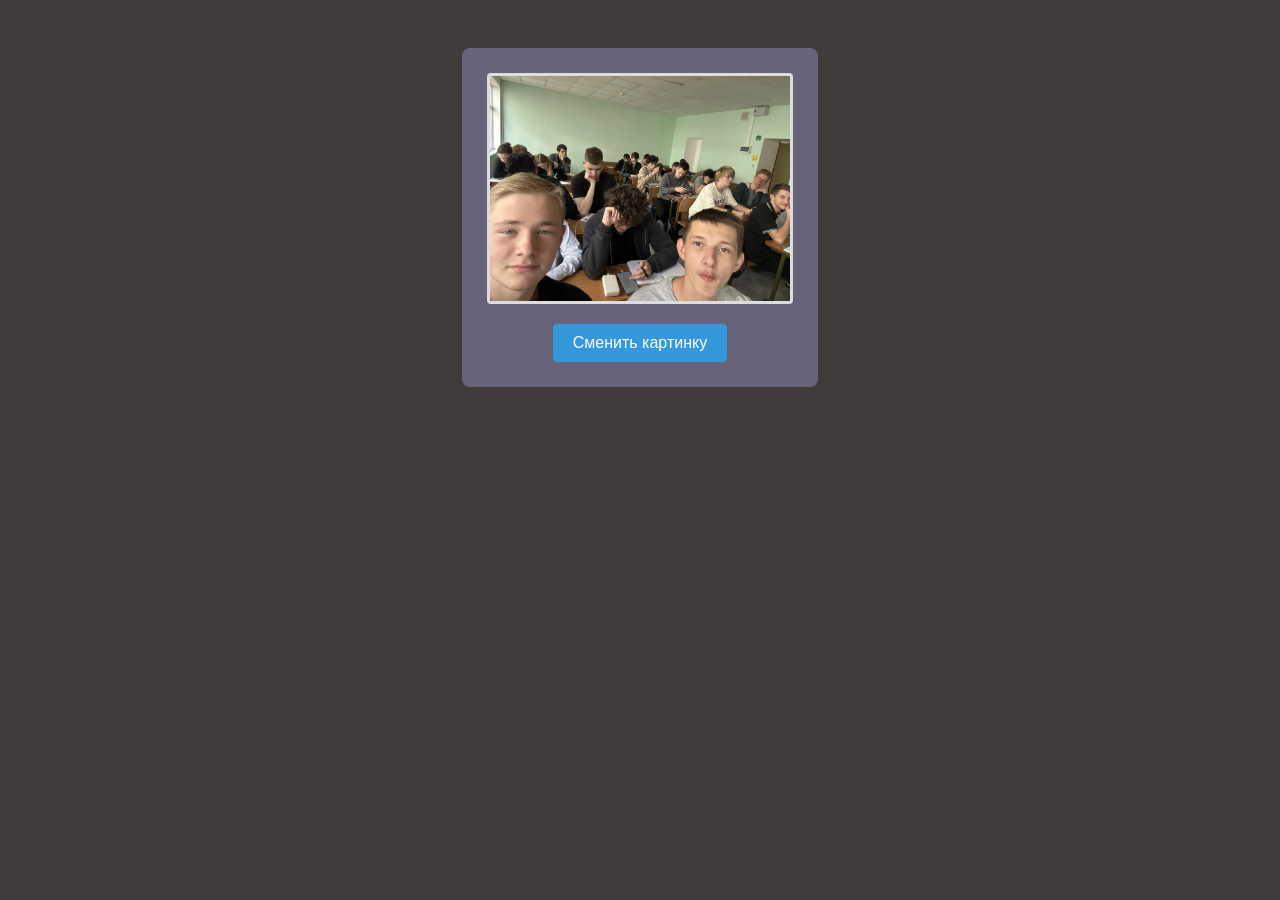
<file: index.html>
<!DOCTYPE html>
<html lang="ru">
<head>
    <meta charset="UTF-8">
    <meta name="viewport" content="width=device-width, initial-scale=1.0">
    <title>Лабораторная работа 4</title>
    <style>
        body {
            font-family: Arial, sans-serif;
            display: flex;
            flex-direction: column;
            align-items: center;
            padding: 40px;
            background: #413b3b;
        }
        .container {
            background: #66637b;
            padding: 25px;
            border-radius: 8px;
            text-align: center;
        }
        img {
            max-width: 300px;
            height: auto;
            display: block;
            margin-bottom: 20px;
            border-radius: 4px;
            border: 3px solid #ddd;
        }
        button {
            padding: 10px 20px;
            background: #3498db;
            color: #fff;
            border: none;
            border-radius: 4px;
            font-size: 16px;
            cursor: pointer;
            
        }
        button:hover {
            background: #095a91;
        }
    </style>
</head>
<body>

    <div class="container">
        <img id="myImg" src="img1.jpg" alt="Первая картинка">
        <button id="Button">Сменить картинку</button>
    </div>
    <script src="script.js"></script>
</body>
</html>
</file>
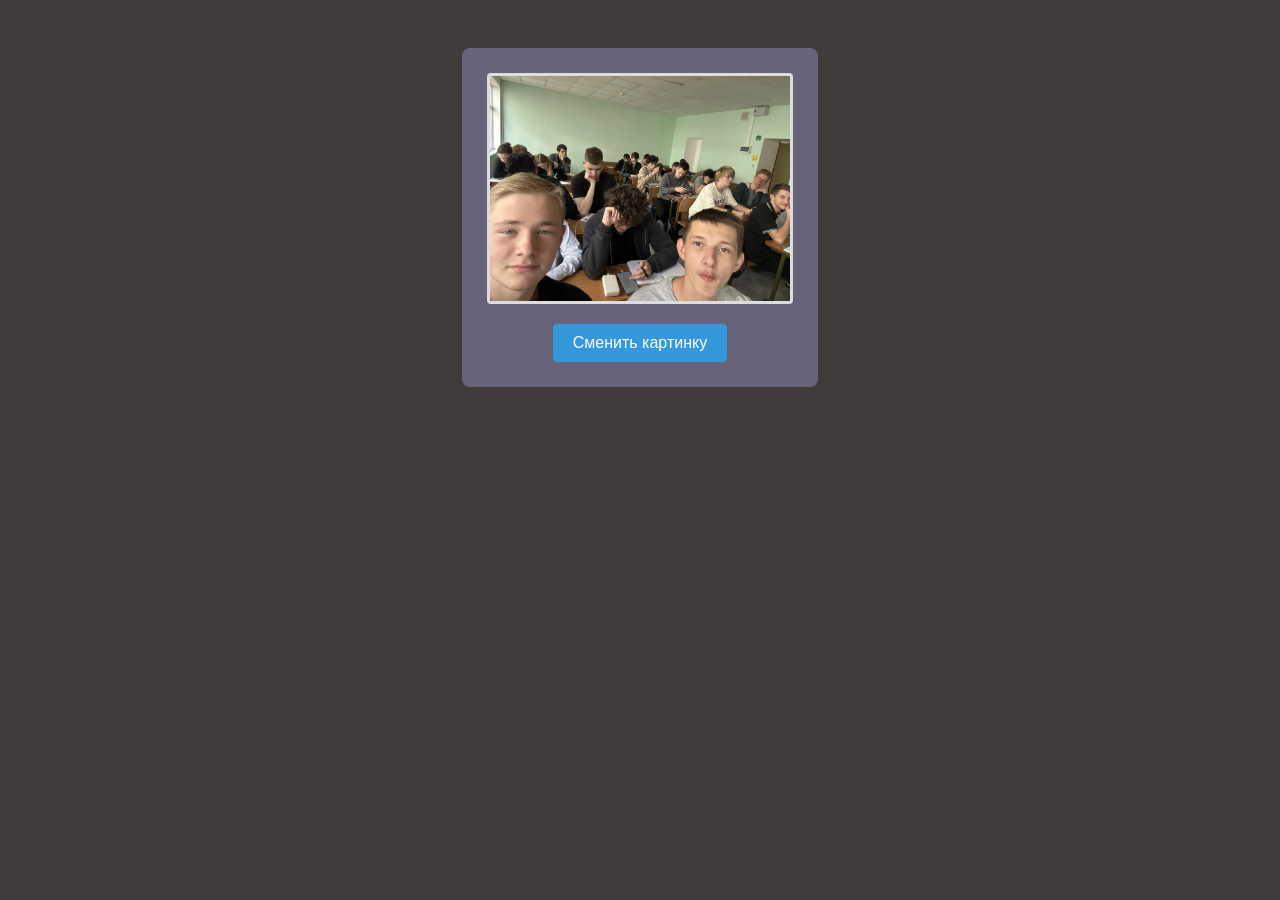
<file: lab4/index.html>
<!DOCTYPE html>
<html lang="ru">
<head>
    <meta charset="UTF-8">
    <meta name="viewport" content="width=device-width, initial-scale=1.0">
    <title>Лабораторная работа 4</title>
    <style>
        body {
            font-family: Arial, sans-serif;
            display: flex;
            flex-direction: column;
            align-items: center;
            padding: 40px;
            background: #413b3b;
        }
        .container {
            background: #66637b;
            padding: 25px;
            border-radius: 8px;
            text-align: center;
        }
        img {
            max-width: 300px;
            height: auto;
            display: block;
            margin-bottom: 20px;
            border-radius: 4px;
            border: 3px solid #ddd;
        }
        button {
            padding: 10px 20px;
            background: #3498db;
            color: #fff;
            border: none;
            border-radius: 4px;
            font-size: 16px;
            cursor: pointer;
            
        }
        button:hover {
            background: #095a91;
        }
    </style>
</head>
<body>

    <div class="container">
        <img id="myImg" src="img1.jpg" alt="Первая картинка">
        <button id="Button">Сменить картинку</button>
    </div>
    <script src="script.js"></script>
</body>
</html>
</file>
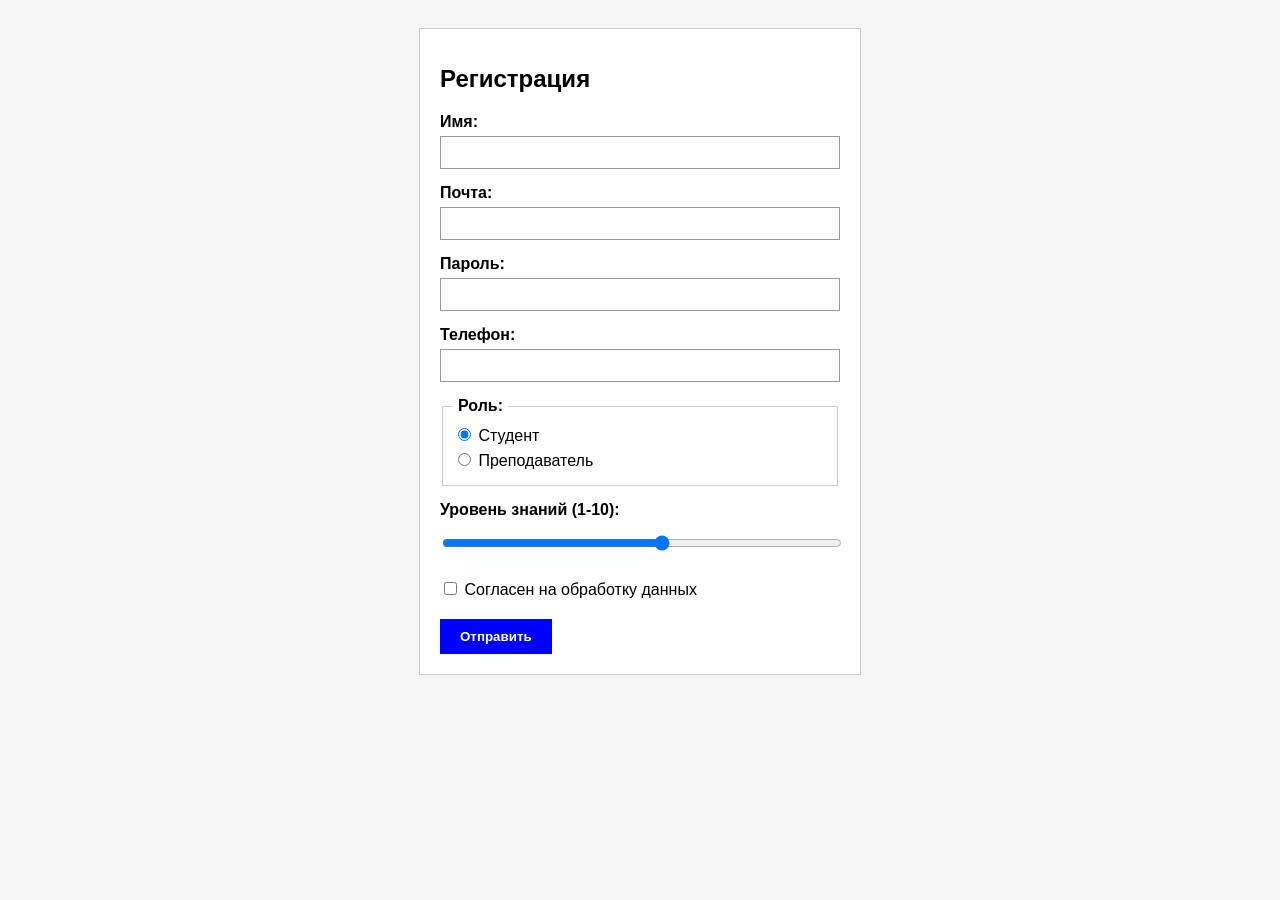
<file: lab5/index.html>
<!DOCTYPE html>
<html lang="ru">
<head>
  <meta charset="UTF-8">
  <title>Лабораторная работа 5</title>
  <link rel="stylesheet" href="style.css">
</head>
<body>
  <form class="form">
    <h1 class="form__title">Регистрация</h1>
    <div class="form__group">
      <label class="form__label" for="name">Имя:</label>
      <input class="form__input" type="text" id="name" required aria-required="true">
    </div>
    <div class="form__group">
      <label class="form__label" for="email">Почта:</label>
      <input class="form__input" type="email" id="email" required aria-required="true">
    </div>
    <div class="form__group">
      <label class="form__label" for="pass">Пароль:</label>
      <input class="form__input" type="password" id="pass" required aria-required="true">
    </div>
    <div class="form__group">
      <label class="form__label" for="phone">Телефон:</label>
      <input class="form__input" type="tel" id="phone">
    </div>
    <fieldset class="form__fieldset">
      <legend class="form__legend">Роль:</legend>
      <label class="form__radio-label">
        <input class="form__radio" type="radio" name="role" value="1" checked> Студент
      </label>
      <label class="form__radio-label">
        <input class="form__radio" type="radio" name="role" value="2"> Преподаватель
      </label>
    </fieldset>
    <div class="form__group">
      <label class="form__label" for="range">Уровень знаний (1-10):</label>
      <input class="form__input" type="range" id="range" min="1" max="10">
    </div>
    <div class="form__checkbox-group">
      <label class="form__checkbox-label">
        <input class="form__checkbox" type="checkbox" required aria-required="true"> 
        Согласен на обработку данных
      </label>
    </div>
    <button class="button button--submit" type="submit">Отправить</button>
  </form>
</body>
</html>
</file>
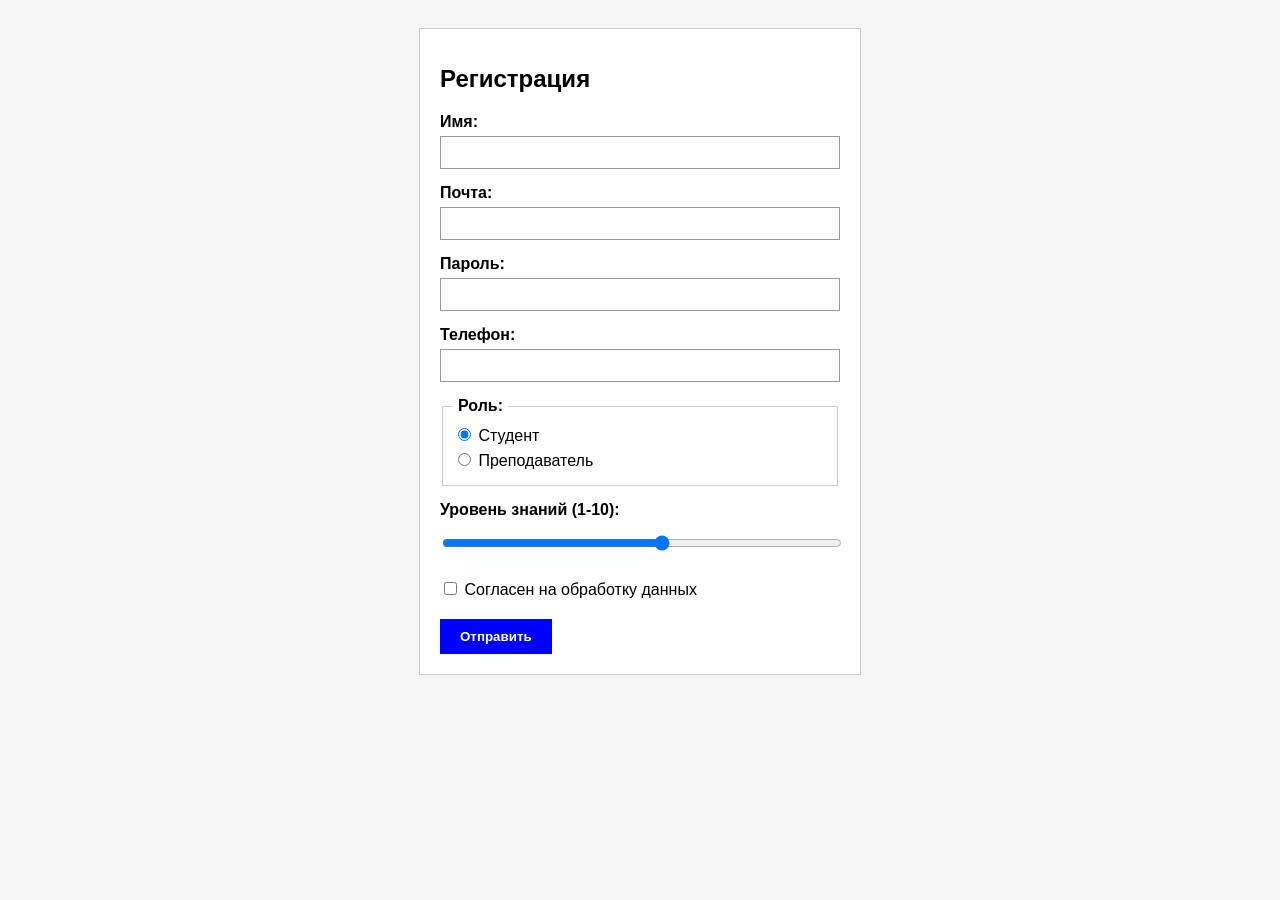
<file: lab5.html>
<!DOCTYPE html>
<html lang="ru">
<head>
  <meta charset="UTF-8">
  <title>Лабораторная работа 5</title>
  <link rel="stylesheet" href="style.css">
</head>
<body>
  <form class="form">
    <h1 class="form__title">Регистрация</h1>
    <div class="form__group">
      <label class="form__label" for="name">Имя:</label>
      <input class="form__input" type="text" id="name" required aria-required="true">
    </div>
    <div class="form__group">
      <label class="form__label" for="email">Почта:</label>
      <input class="form__input" type="email" id="email" required aria-required="true">
    </div>
    <div class="form__group">
      <label class="form__label" for="pass">Пароль:</label>
      <input class="form__input" type="password" id="pass" required aria-required="true">
    </div>
    <div class="form__group">
      <label class="form__label" for="phone">Телефон:</label>
      <input class="form__input" type="tel" id="phone">
    </div>
    <fieldset class="form__fieldset">
      <legend class="form__legend">Роль:</legend>
      <label class="form__radio-label">
        <input class="form__radio" type="radio" name="role" value="1" checked> Студент
      </label>
      <label class="form__radio-label">
        <input class="form__radio" type="radio" name="role" value="2"> Преподаватель
      </label>
    </fieldset>
    <div class="form__group">
      <label class="form__label" for="range">Уровень знаний (1-10):</label>
      <input class="form__input" type="range" id="range" min="1" max="10">
    </div>
    <div class="form__checkbox-group">
      <label class="form__checkbox-label">
        <input class="form__checkbox" type="checkbox" required aria-required="true"> 
        Согласен на обработку данных
      </label>
    </div>
    <button class="button button--submit" type="submit">Отправить</button>
  </form>
</body>
</html>
</file>
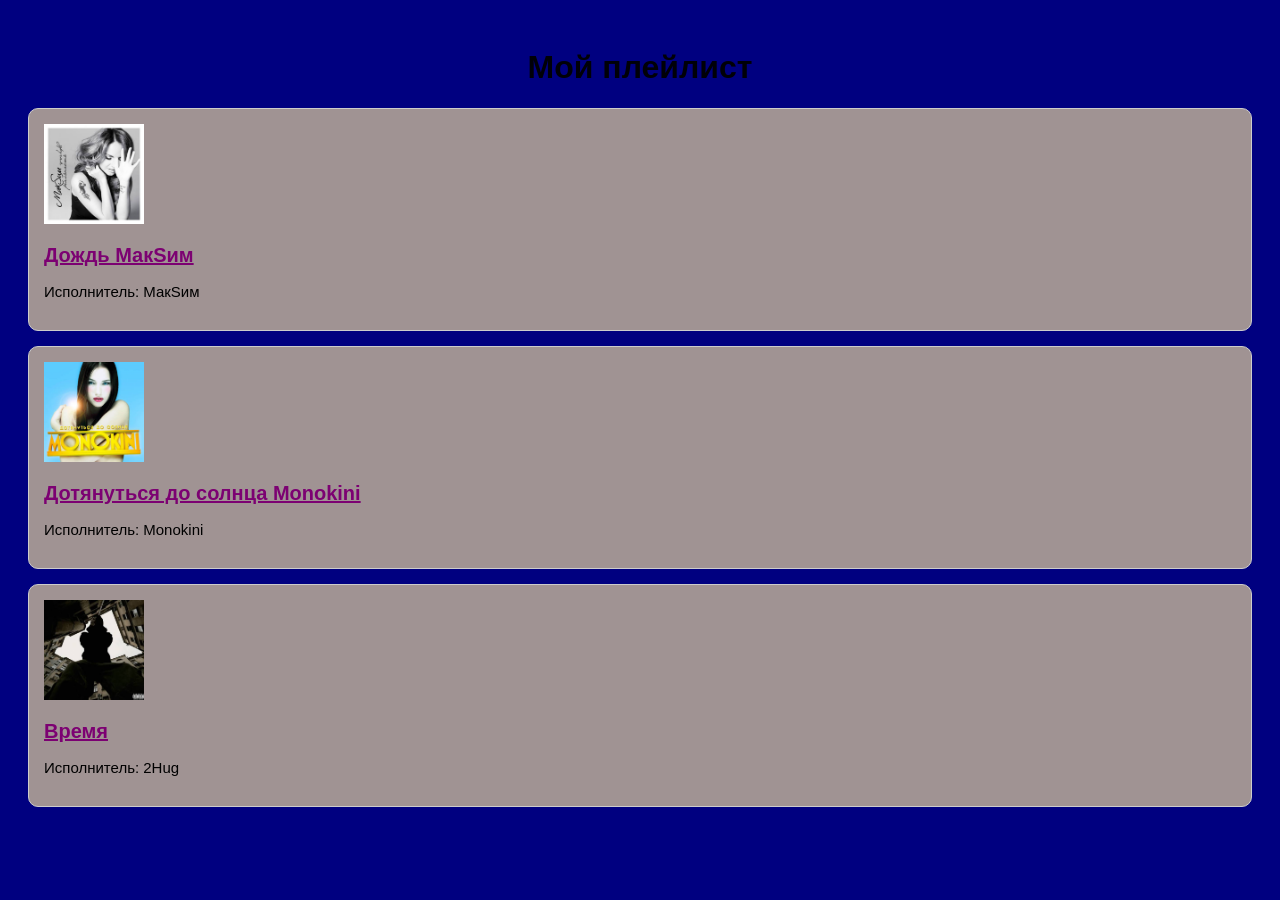
<file: lab3/my_playlist.html>
<!DOCTYPE html>
<html lang="ru">
<head>
    <meta charset="UTF-8">
    <title>Мои любимые треки</title>
    <style>
        body {
            font-family: Arial, sans-serif;
            background-color: navy;
            color: #1a1edd;                
            padding: 20px;                
        }
        h1 {
            text-align: center;            
            color: #000007;              
        }
        .card {
            background-color: #a09393;     
            border: 1px solid #cccccc;     
            padding: 15px;               
            margin-bottom: 15px;         
            border-radius: 10px;     
        }
        .picture {
            width: 100px;               
            height: 100px;                
            object-fit: cover;             
        }
        .link {
            font-size: 20px;              
            font-weight: bold;            
            color: #7c0172;                
            transition: color 0.3s;       
        }
        .link:hover {
            text-decoration: underline; 
            color: #6c54af;                
        }
        .artist {
            color: #000000;               
            font-size: 15px;              
        }
    </style>
</head>
<body>

    <h1>Мой плейлист</h1>
    <div class="card">
        <img src="1.jpg" alt="Обложка трека Дождь" class="picture">
        <p>
            <a href="https://www.youtube.com/watch?v=0vVpH-6BOKA&list=RD0vVpH-6BOKA&start_radio=1&pp=ygUMdmZyY2J2IGxqO2xtoAcB" target="_blank" class="link">Дождь МакSим</a>
        </p>
        <p class="artist">Исполнитель: МакSим</p>
    </div>
    <div class="card">
        <img src="2.jpg" alt="Обложка трека Дотянуться до солнца" class="picture">
        <p>
            <a href="https://www.youtube.com/watch?v=Nwl-vtix29c&list=RDNwl-vtix29c&start_radio=1" target="_blank" class="link">Дотянуться до солнца Monokini</a>
        </p>
        <p class="artist">Исполнитель: Monokini</p>
    </div>
    <div class="card">
        <img src="3.jpg" alt="Обложка трека Время" class="picture">
        <p>
            <a href="https://www.youtube.com/watch?v=UGqJ4HOzqzA&list=RDUGqJ4HOzqzA&start_radio=1" target="_blank" class="link">Время</a>
        </p>
        <p class="artist">Исполнитель: 2Hug</p>
    </div>
</body>
</html>
</file>
<file: lab5/style.css>
body {
  font-family: Arial, sans-serif;
  background-color: #f5f5f5;
  padding: 20px;
}
.form {
  max-width: 400px;
  margin: 0 auto;
  background: white;
  padding: 20px;
  border: 1px solid #ccc;
}
.form__title {
  margin-bottom: 20px;
  font-size: 24px;
}
.form__group {
  margin-bottom: 15px;
}
.form__label {
  display: block;
  margin-bottom: 5px;
  font-weight: bold;
}
.form__input {
  width: 100%;
  padding: 8px;
  box-sizing: border-box;
  border: 1px solid #999;
}
.form__input:hover {
  border-color: #666;
}
.form__input:focus-visible {
  outline: 2px solid blue;
}
.form__fieldset {
  margin-bottom: 15px;
  padding: 10px;
  border: 1px solid #ccc;
}
.form__legend {
  font-weight: bold;
  padding: 0 5px;
}
.form__radio-label, 
.form__checkbox-label {
  display: block;
  margin-bottom: 5px;
  cursor: pointer;
}
.form__checkbox-group {
  margin-bottom: 20px;
}
.button {
  padding: 10px 20px;
  border: none;
  cursor: pointer;
  font-weight: bold;
}
.button--submit {
  background-color: blue;
  color: white;
}
.button--submit:hover {
  background-color: darkblue;
}
.button--submit:active {
  transform: scale(0.98);
</file>
<file: style.css>
body {
  font-family: Arial, sans-serif;
  background-color: #f5f5f5;
  padding: 20px;
}
.form {
  max-width: 400px;
  margin: 0 auto;
  background: white;
  padding: 20px;
  border: 1px solid #ccc;
}
.form__title {
  margin-bottom: 20px;
  font-size: 24px;
}
.form__group {
  margin-bottom: 15px;
}
.form__label {
  display: block;
  margin-bottom: 5px;
  font-weight: bold;
}
.form__input {
  width: 100%;
  padding: 8px;
  box-sizing: border-box;
  border: 1px solid #999;
}
.form__input:hover {
  border-color: #666;
}
.form__input:focus-visible {
  outline: 2px solid blue;
}
.form__fieldset {
  margin-bottom: 15px;
  padding: 10px;
  border: 1px solid #ccc;
}
.form__legend {
  font-weight: bold;
  padding: 0 5px;
}
.form__radio-label, 
.form__checkbox-label {
  display: block;
  margin-bottom: 5px;
  cursor: pointer;
}
.form__checkbox-group {
  margin-bottom: 20px;
}
.button {
  padding: 10px 20px;
  border: none;
  cursor: pointer;
  font-weight: bold;
}
.button--submit {
  background-color: blue;
  color: white;
}
.button--submit:hover {
  background-color: darkblue;
}
.button--submit:active {
  transform: scale(0.98);
</file>
